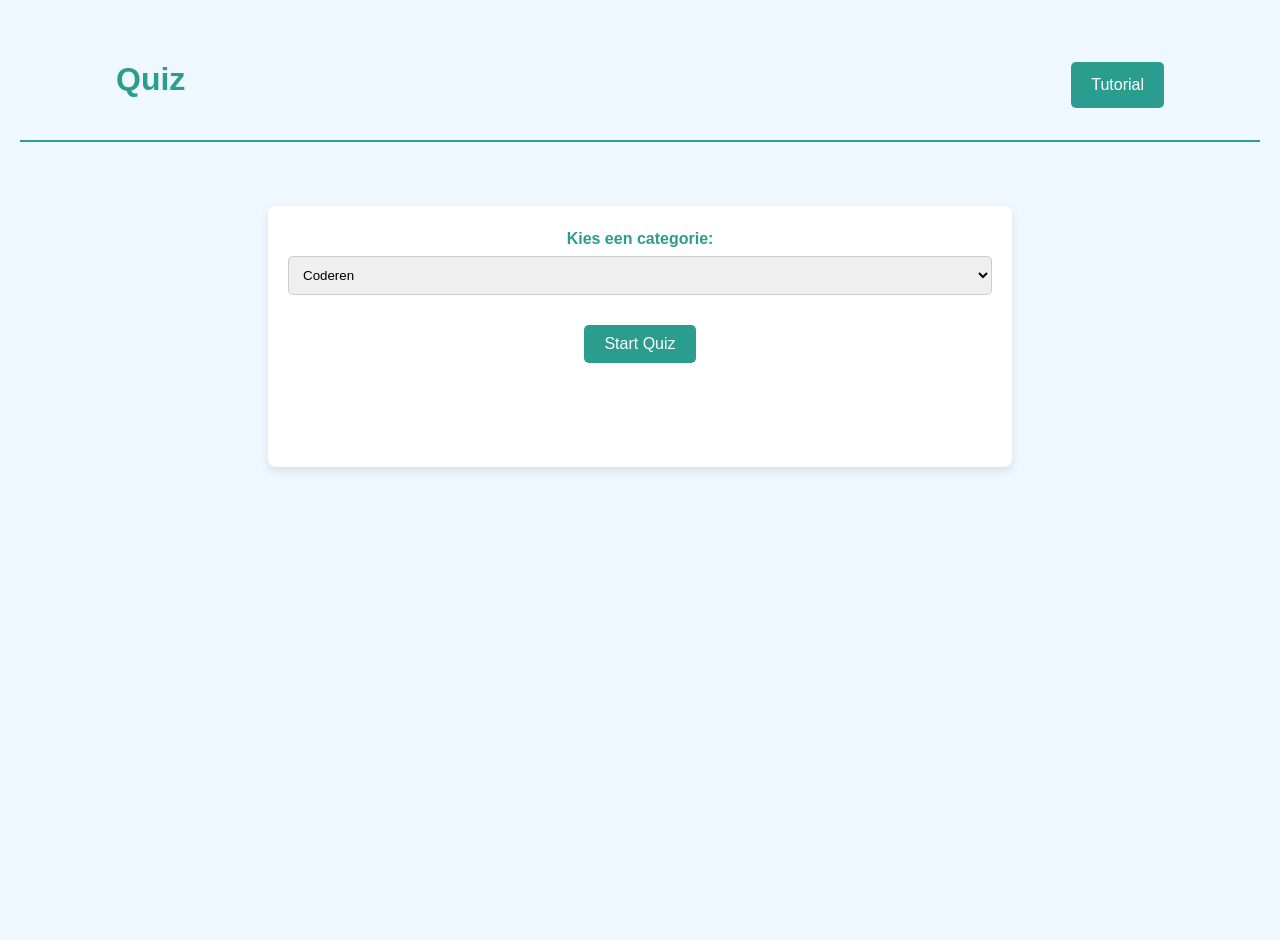
<file: index.html>
<!DOCTYPE html>
<html lang="nl">

<head>
    <meta charset="UTF-8">
    <meta name="viewport" content="width=device-width, initial-scale=1.0">
    <title>Quiz</title>
    <link rel="stylesheet" href="src/css/main.css">
</head>

<body>
    <header class="quiz__header">
        <h1 class="quiz__title">Quiz</h1>
        <a href="tutorial.html" class="quiz__button quiz__button--tutorial">Tutorial</a>
    </header>
    <main class="quiz">
        <div class="quiz__category">
            <label for="categorySelect" class="quiz__label">Kies een categorie:</label>
            <select id="categorySelect" class="quiz__select">
                <option value="coderen">Coderen</option>
                <option value="natuur">Natuur</option>
                <option value="geschiedenis">Geschiedenis</option>
                <option value="sport">Sport</option>
            </select>
        </div>

        <button class="quiz__button quiz__button--start" onclick="startQuiz()">Start Quiz</button>

        <div id="question" class="quiz__question"></div>
        <div id="choices" class="quiz__choices"></div>
        <div id="result" class="quiz__result"></div>

        <button id="nextBtn" class="quiz__button quiz__button--next" style="display:none;"
            onclick="nextQuestion()">Volgende vraag</button>
    </main>

    <script src="src/script.js"></script>
</body>

</html>
</file>
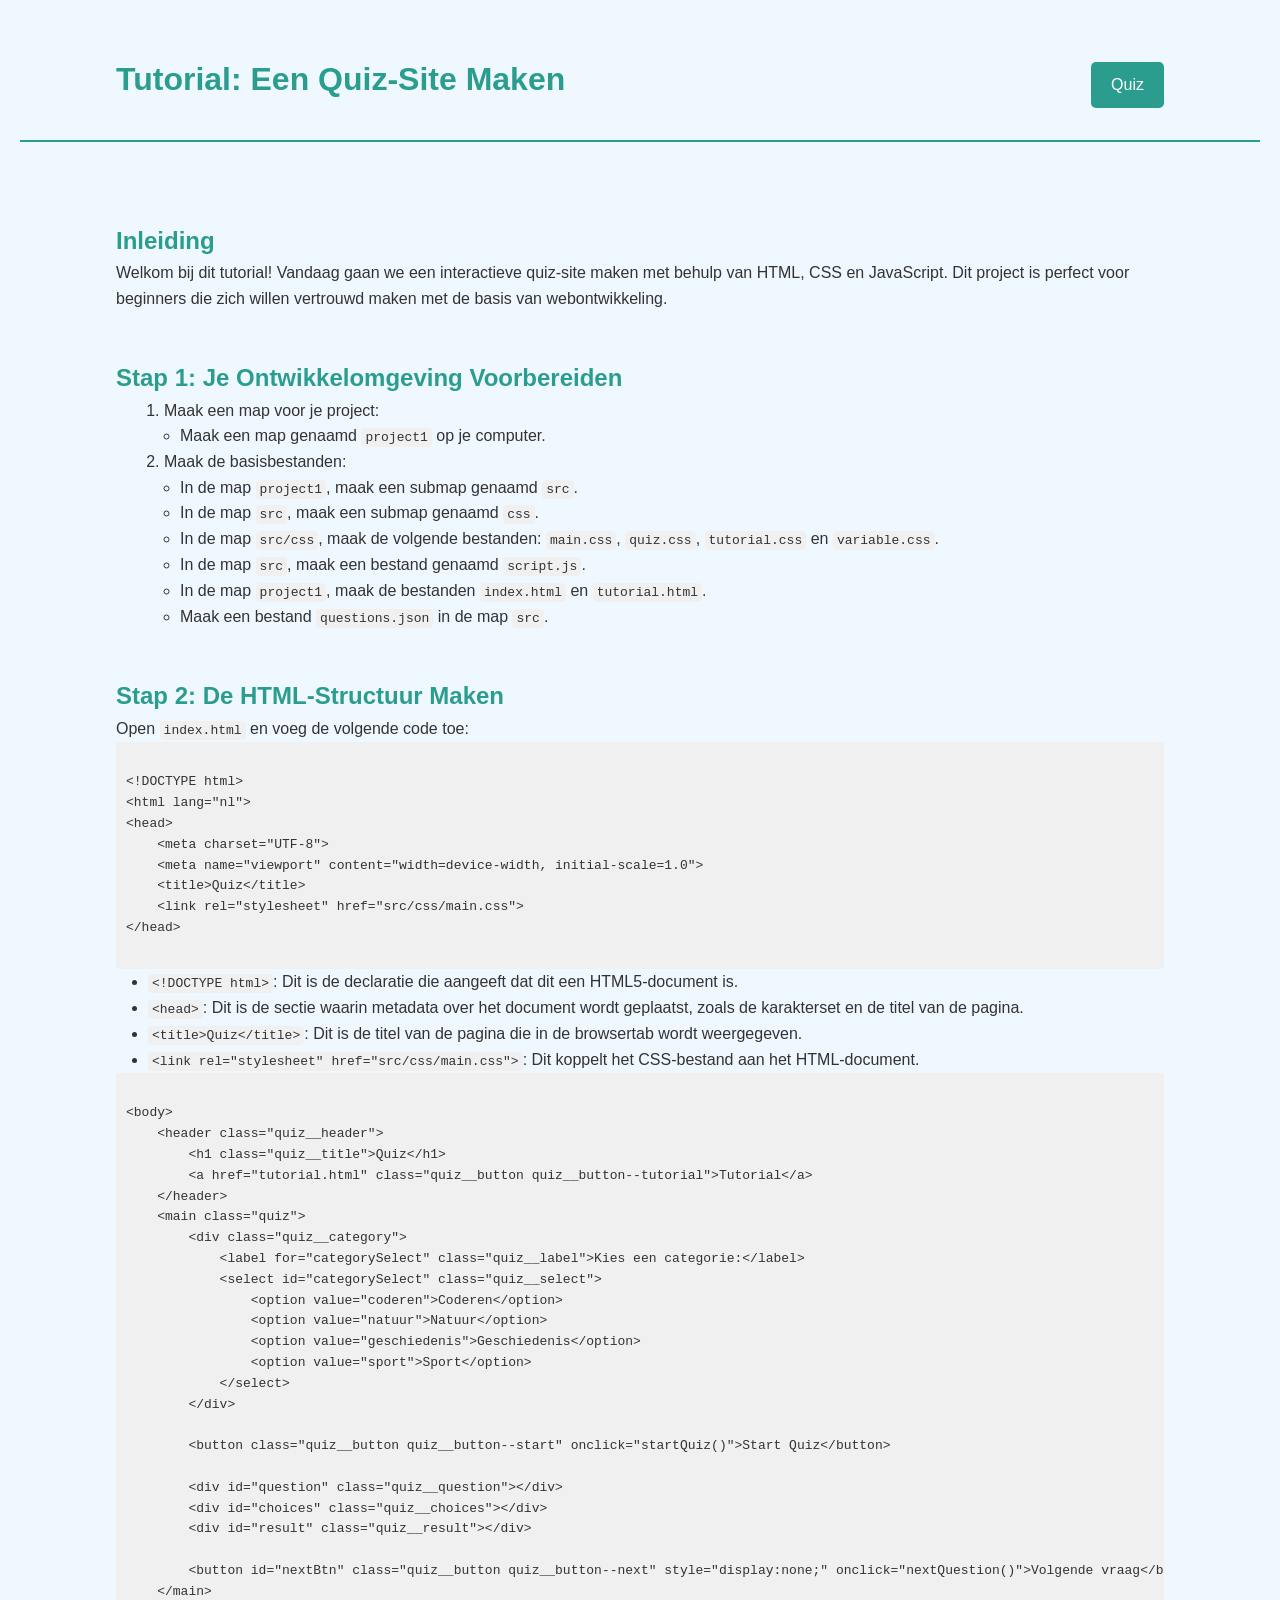
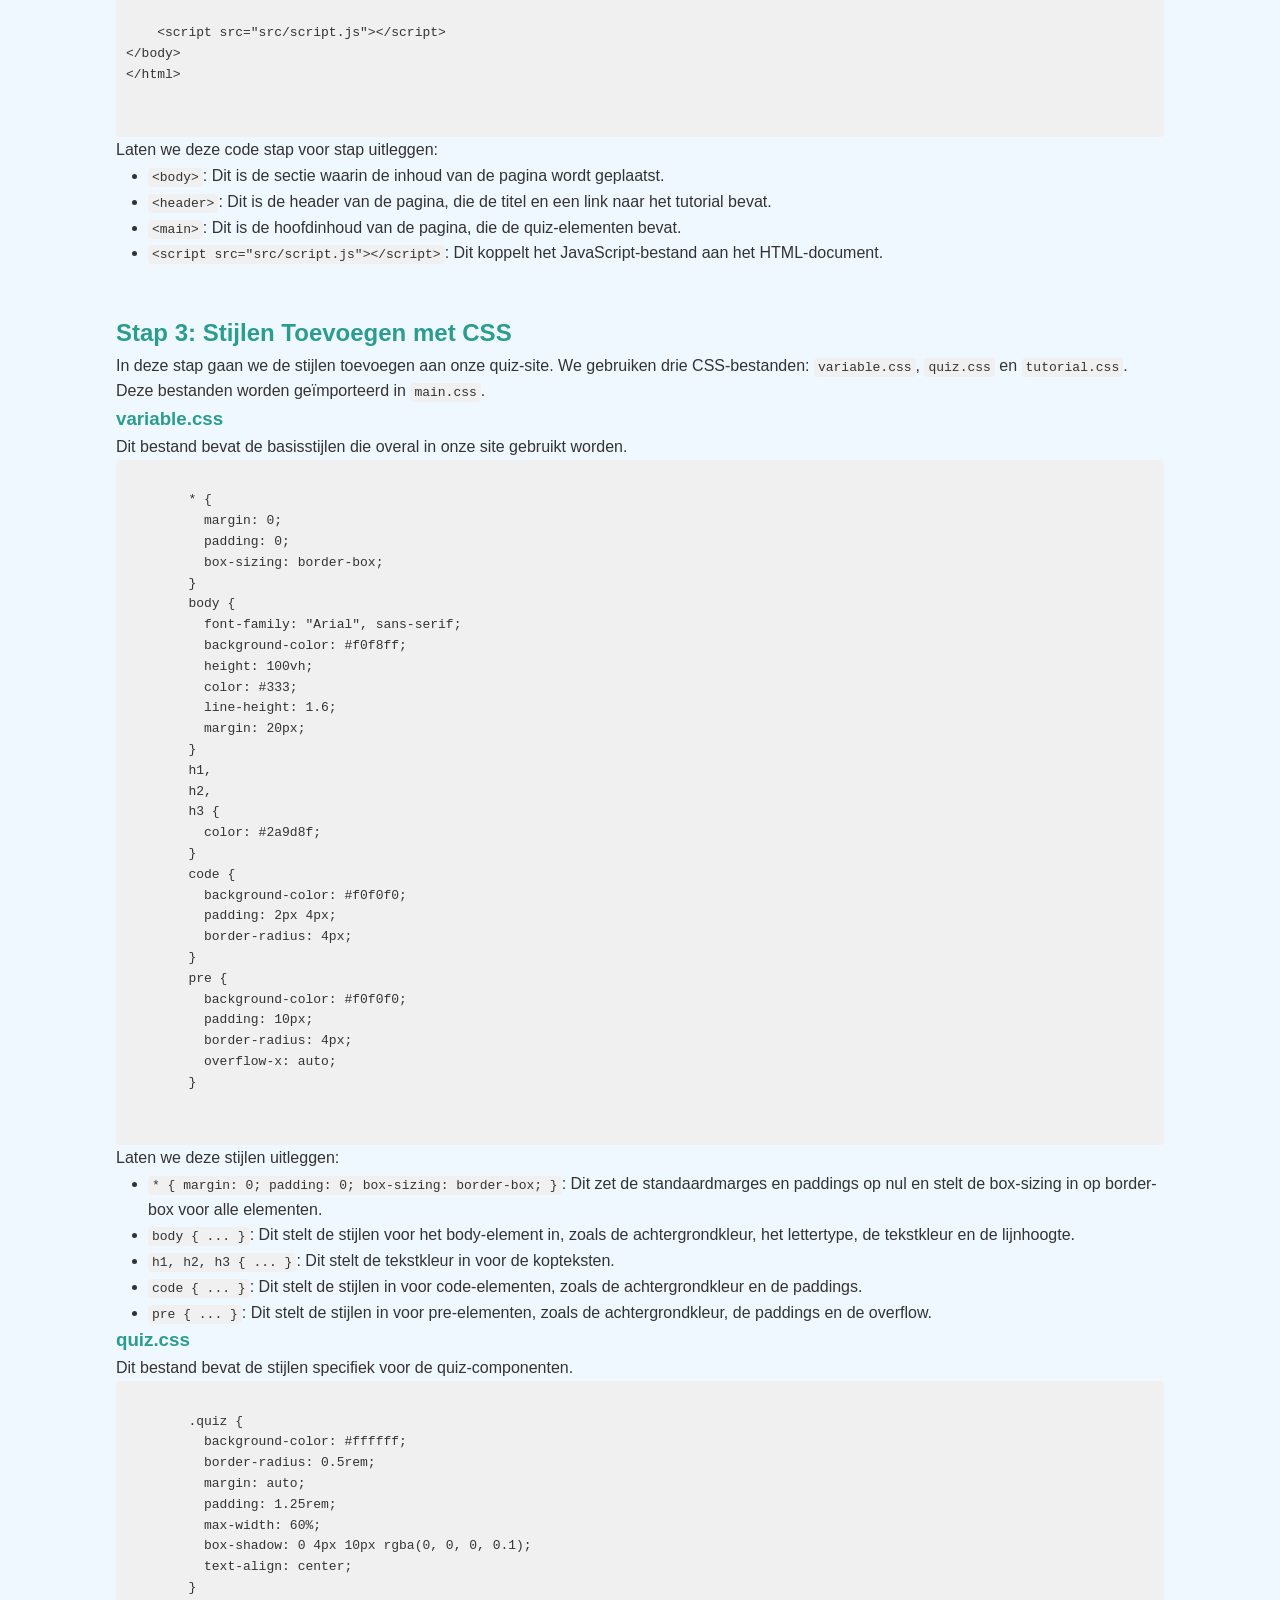
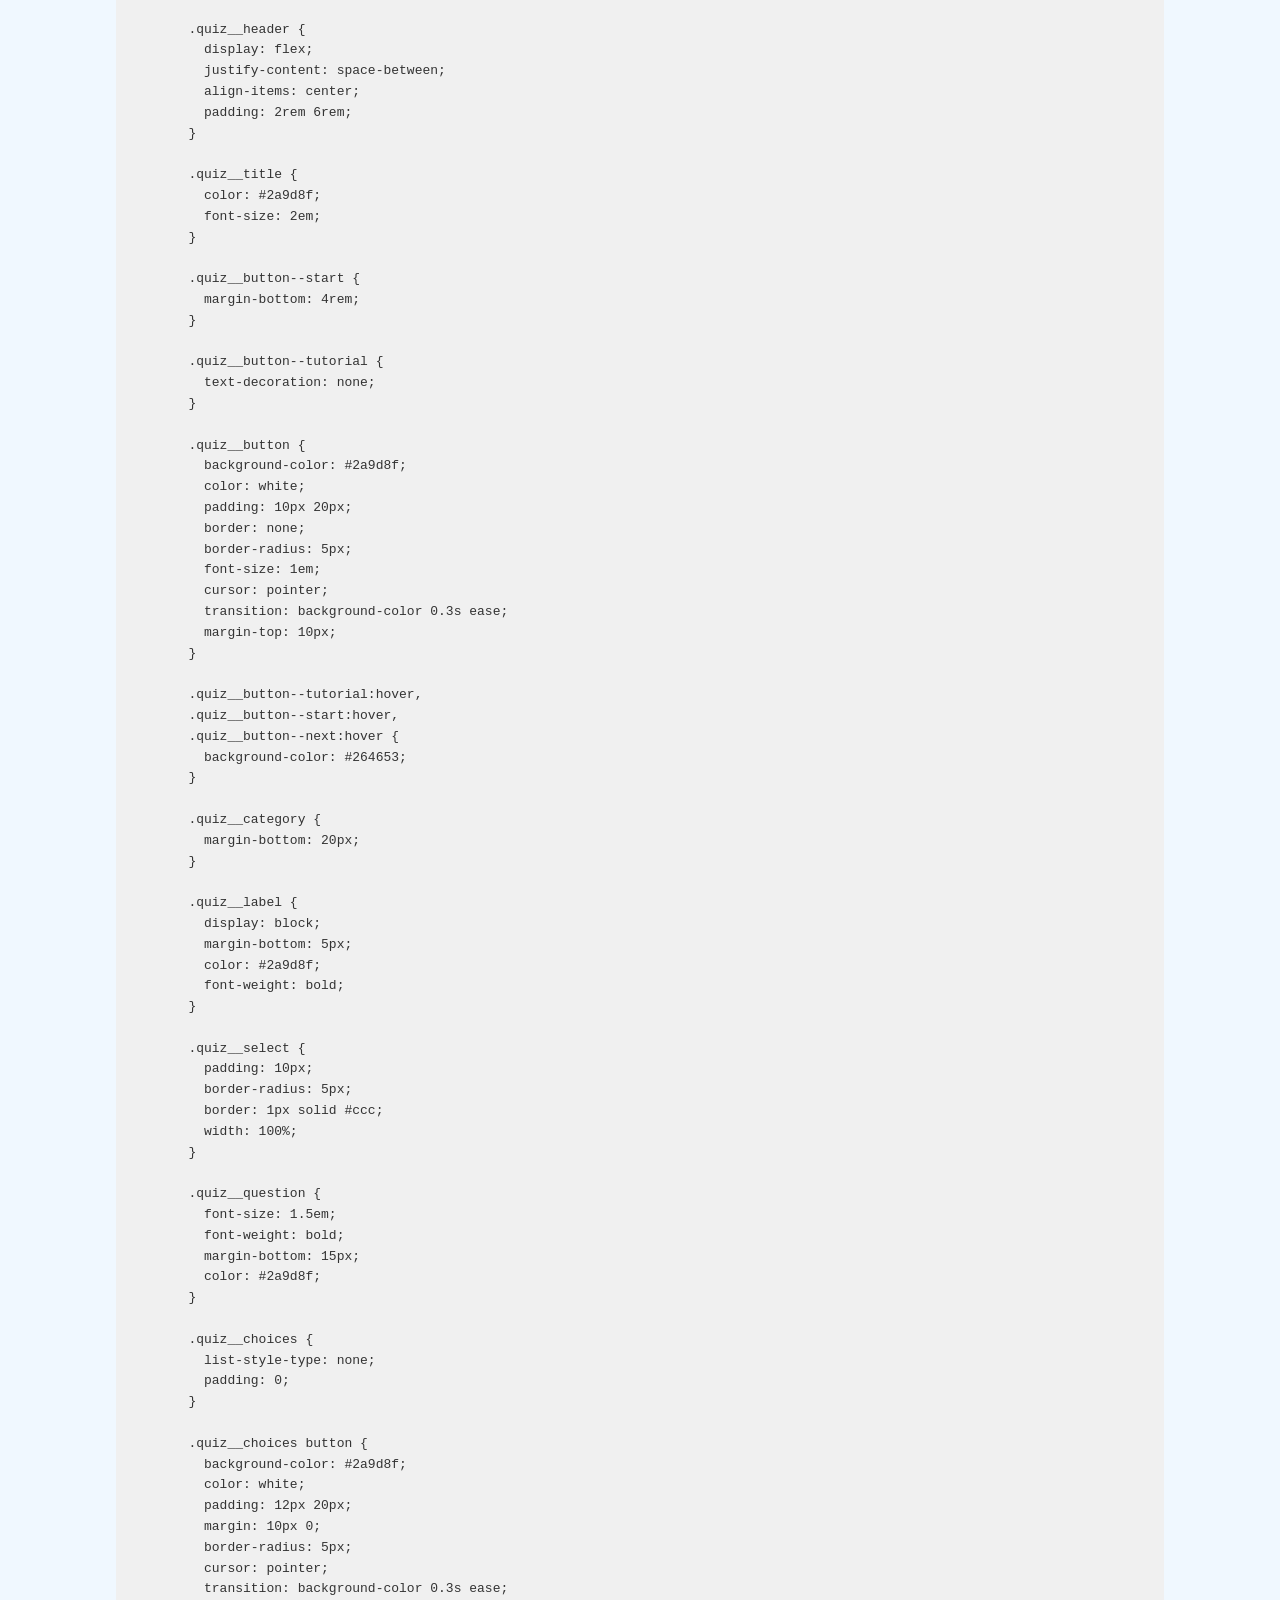
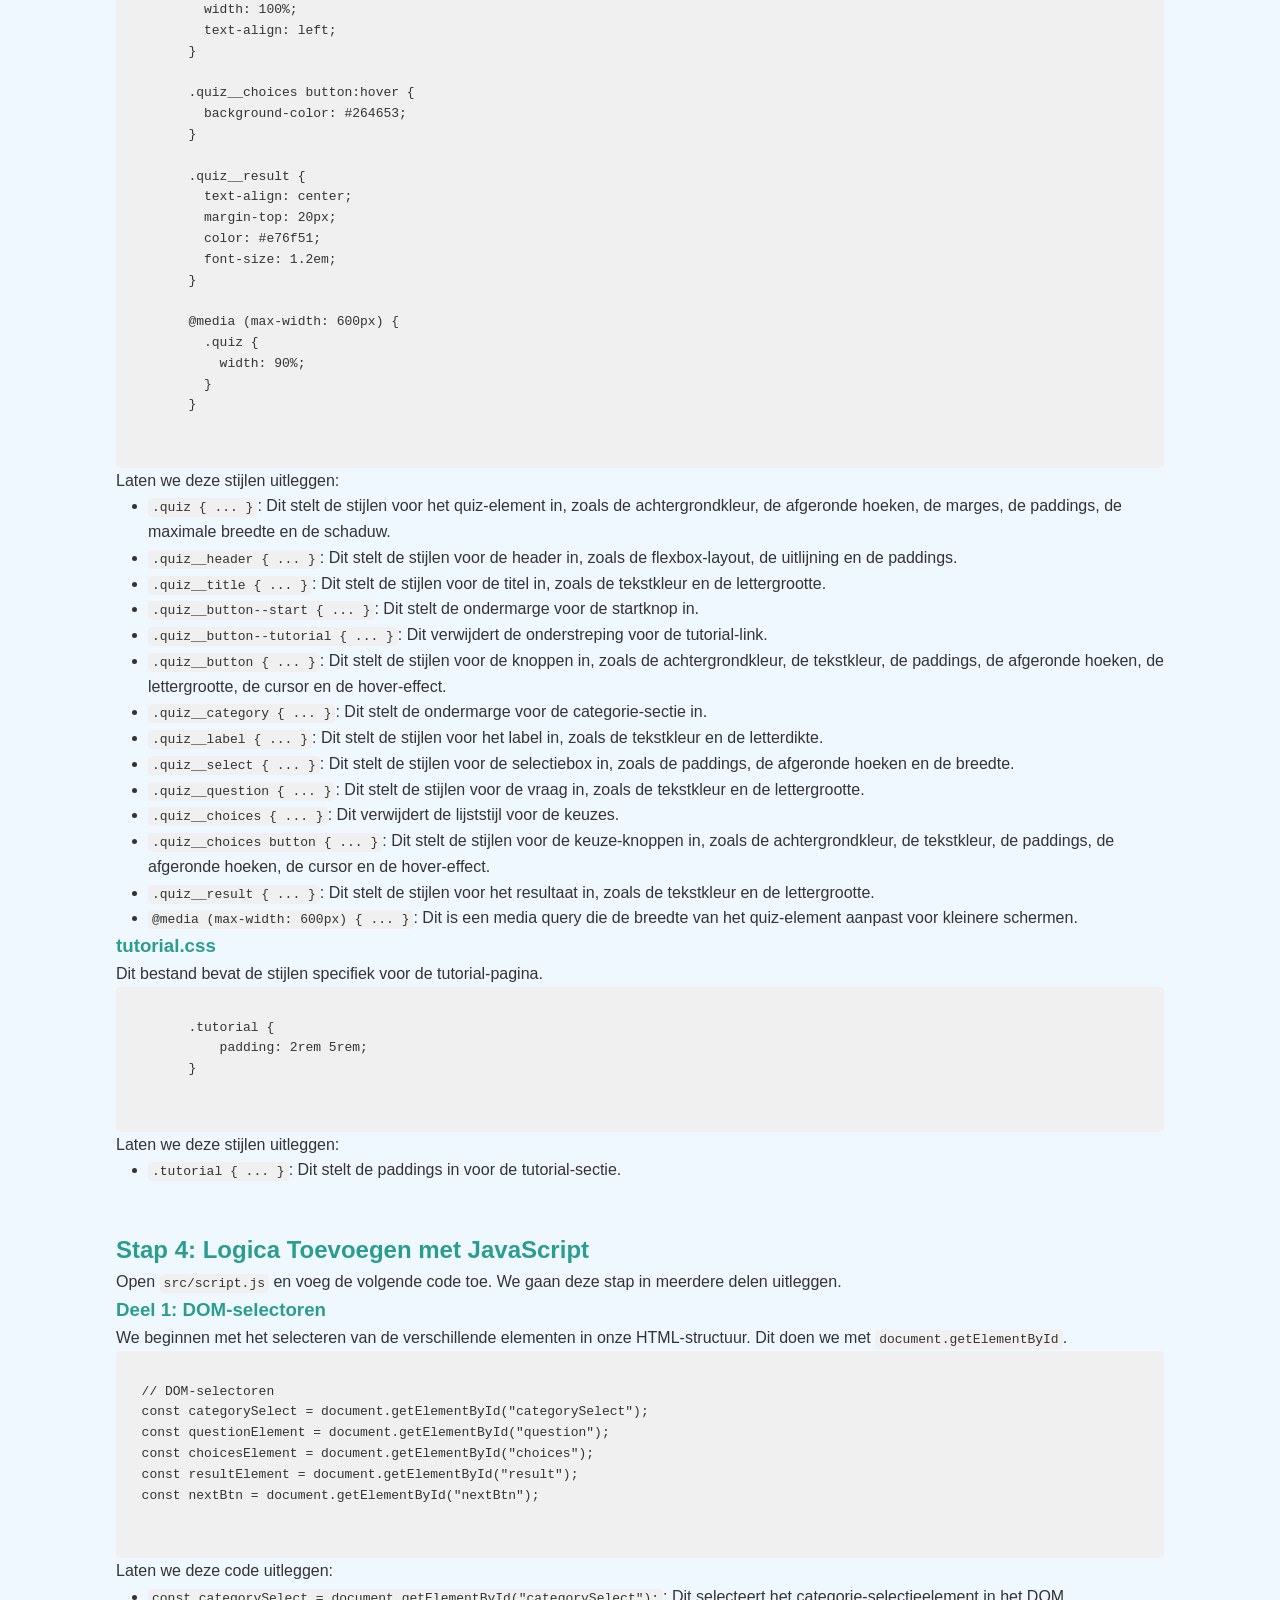
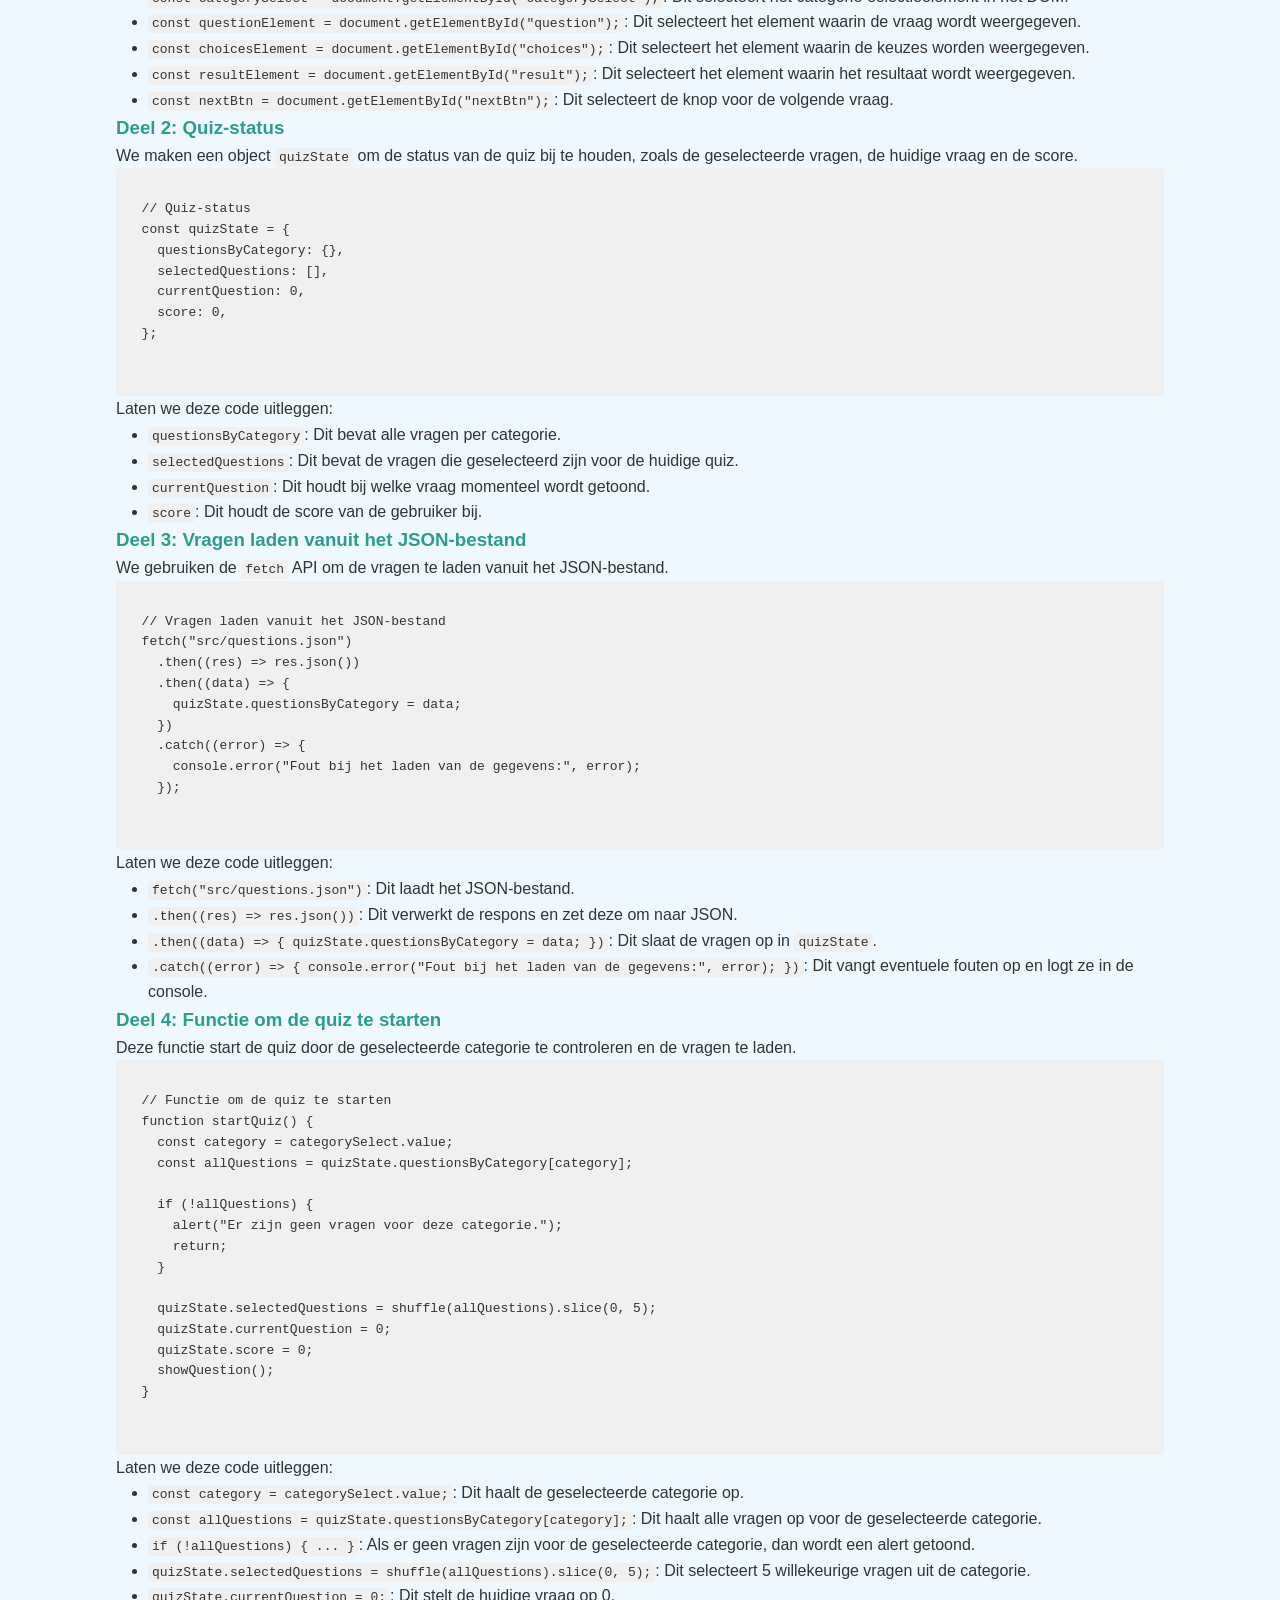
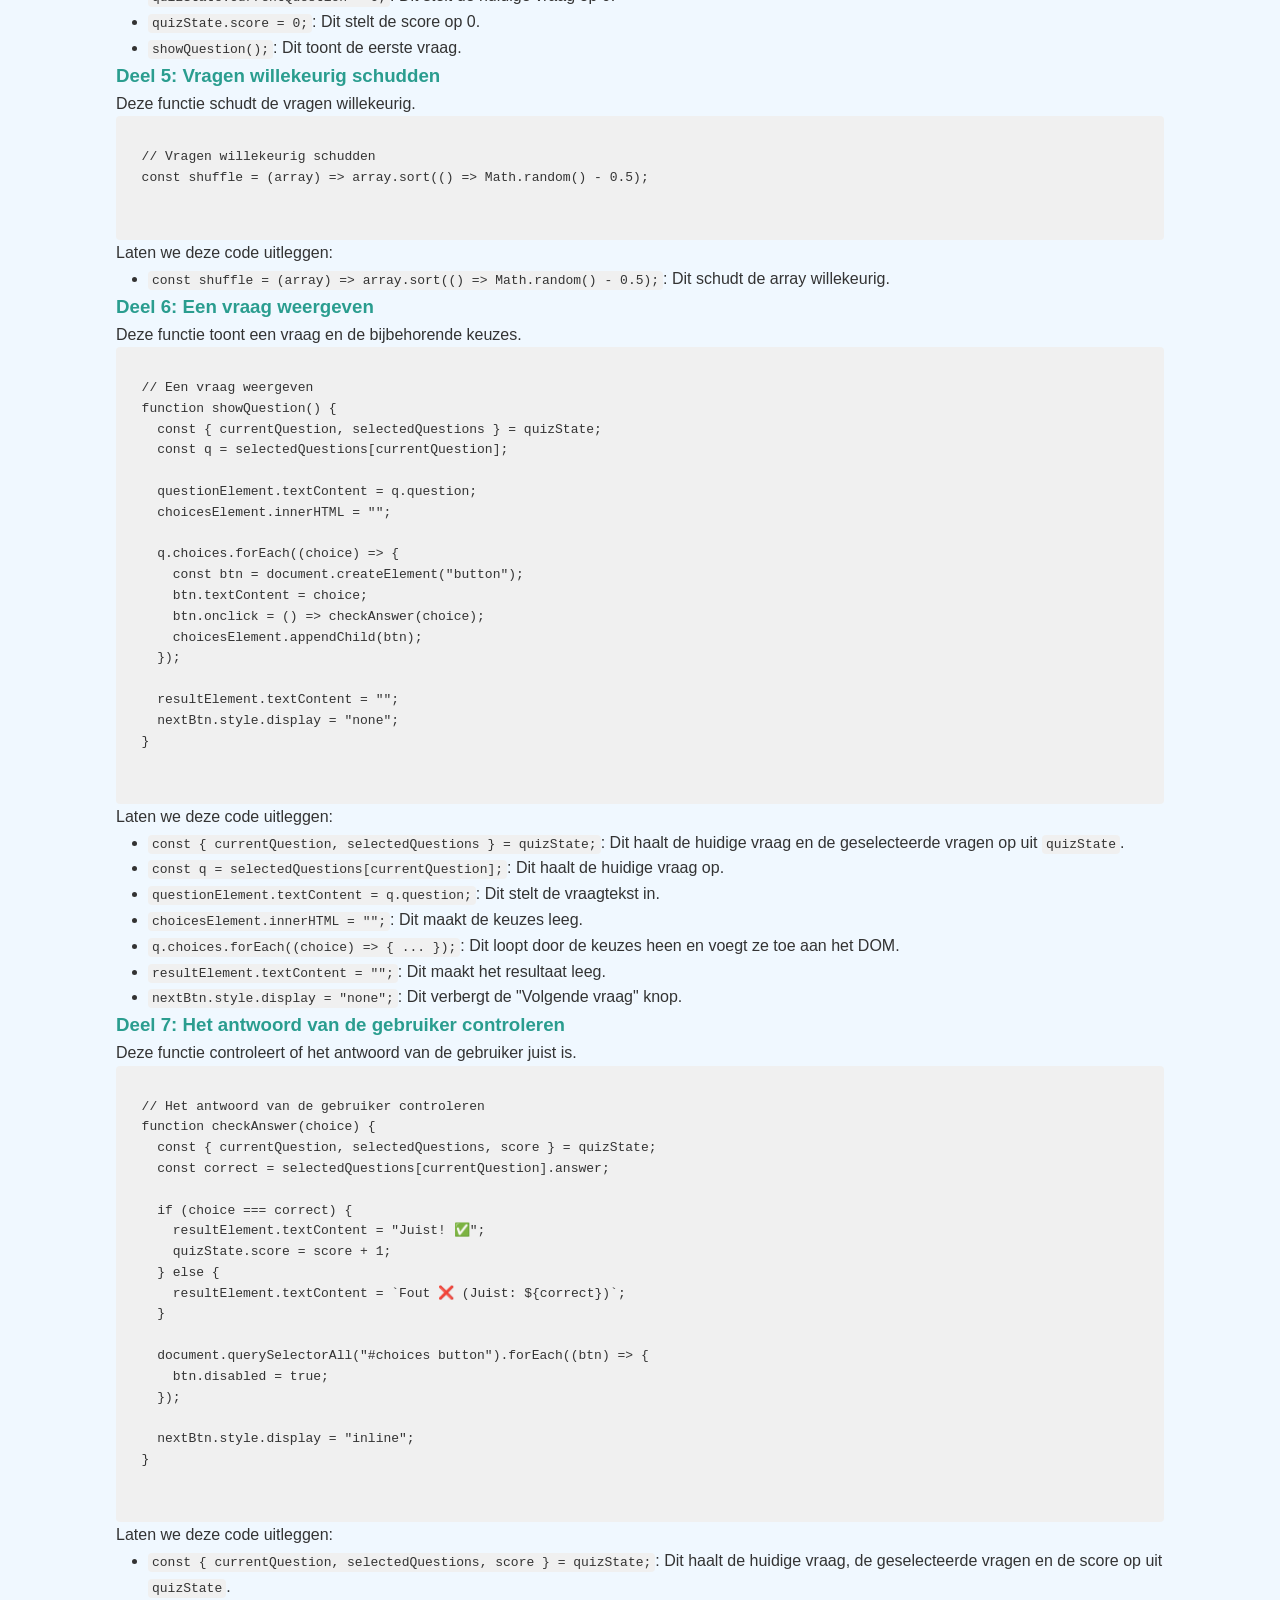
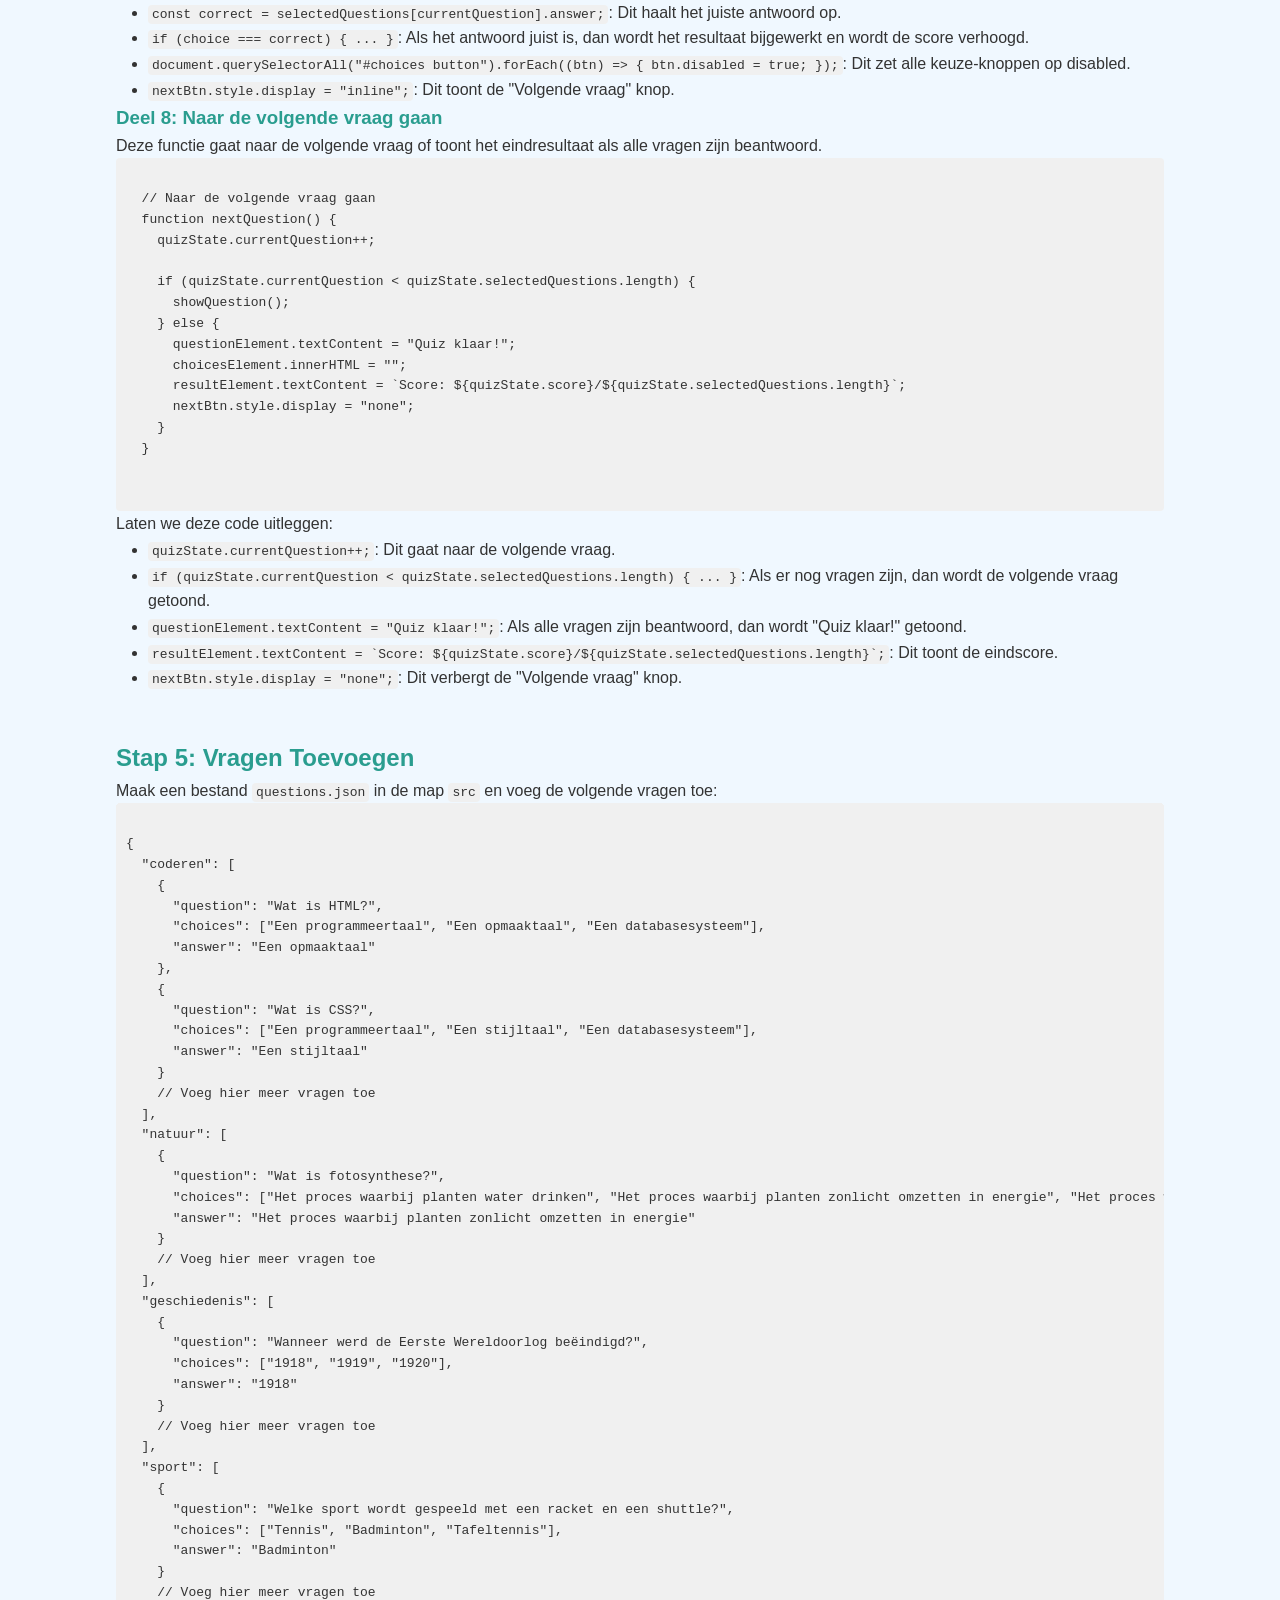
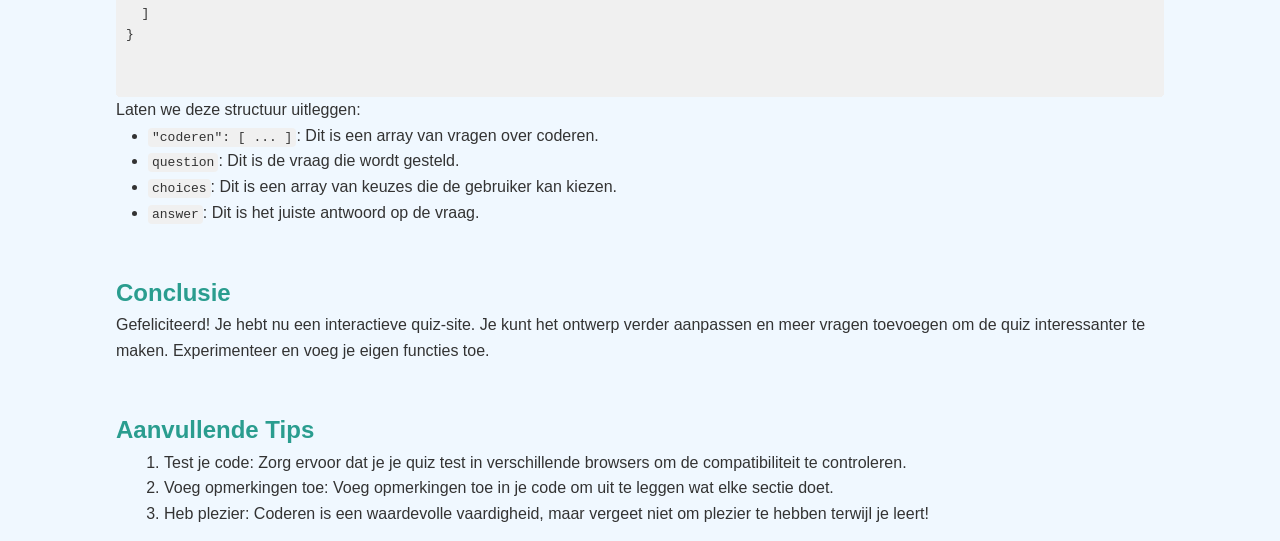
<file: tutorial.html>
<!DOCTYPE html>
<html lang="nl">

<head>
  <meta charset="UTF-8">
  <meta name="viewport" content="width=device-width, initial-scale=1.0">
  <title>Quiz | Tutorial</title>
  <link rel="stylesheet" href="src/css/main.css">
  <link rel="stylesheet" href="src/css/tutorial.css">
</head>

<body>
  <header class="quiz__header">
    <h1 class="quiz__title">Tutorial: Een Quiz-Site Maken</h1>
    <a href="index.html" class="quiz__button quiz__button--tutorial">Quiz</a>
  </header>
  <main class="tutorial">
    <section class="tutorial__intro">
      <h2>Inleiding</h2>
      <p>Welkom bij dit tutorial! Vandaag gaan we een interactieve quiz-site maken met behulp van HTML, CSS en
        JavaScript. Dit project is perfect voor beginners die zich willen vertrouwd maken met de basis van
        webontwikkeling.</p>
    </section>

    <section class="tutorial__first">
      <h2>Stap 1: Je Ontwikkelomgeving Voorbereiden</h2>
      <ol>
        <li>Maak een map voor je project:
          <ul>
            <li>Maak een map genaamd <code>project1</code> op je computer.</li>
          </ul>
        </li>
        <li>Maak de basisbestanden:
          <ul>
            <li>In de map <code>project1</code>, maak een submap genaamd <code>src</code>.</li>
            <li>In de map <code>src</code>, maak een submap genaamd <code>css</code>.</li>
            <li>In de map <code>src/css</code>, maak de volgende bestanden: <code>main.css</code>,
              <code>quiz.css</code>, <code>tutorial.css</code> en <code>variable.css</code>.
            </li>
            <li>In de map <code>src</code>, maak een bestand genaamd <code>script.js</code>.</li>
            <li>In de map <code>project1</code>, maak de bestanden <code>index.html</code> en
              <code>tutorial.html</code>.
            </li>
            <li>Maak een bestand <code>questions.json</code> in de map <code>src</code>.</li>
          </ul>
        </li>
      </ol>
    </section>

    <section class="tutorial__second">
      <h2>Stap 2: De HTML-Structuur Maken</h2>
      <p>Open <code>index.html</code> en voeg de volgende code toe:</p>
      <pre>
<code>
&lt;!DOCTYPE html&gt;
&lt;html lang="nl"&gt;
&lt;head&gt;
    &lt;meta charset="UTF-8"&gt;
    &lt;meta name="viewport" content="width=device-width, initial-scale=1.0"&gt;
    &lt;title&gt;Quiz&lt;/title&gt;
    &lt;link rel="stylesheet" href="src/css/main.css"&gt;
&lt;/head&gt;
</code>
</pre>

      <ul>
        <li><code>&lt;!DOCTYPE html&gt;</code>: Dit is de declaratie die aangeeft dat dit een HTML5-document is.
        </li>
        <li><code>&lt;head&gt;</code>: Dit is de sectie waarin metadata over het document wordt geplaatst, zoals
          de karakterset en de titel van de pagina.</li>
        <li><code>&lt;title&gt;Quiz&lt;/title&gt;</code>: Dit is de titel van de pagina die in de browsertab
          wordt weergegeven.</li>
        <li><code>&lt;link rel="stylesheet" href="src/css/main.css"&gt;</code>: Dit koppelt het CSS-bestand aan
          het HTML-document.</li>
      </ul>
      <pre>
            <code>
&lt;body&gt;
    &lt;header class="quiz__header"&gt;
        &lt;h1 class="quiz__title"&gt;Quiz&lt;/h1&gt;
        &lt;a href="tutorial.html" class="quiz__button quiz__button--tutorial"&gt;Tutorial&lt;/a&gt;
    &lt;/header&gt;
    &lt;main class="quiz"&gt;
        &lt;div class="quiz__category"&gt;
            &lt;label for="categorySelect" class="quiz__label"&gt;Kies een categorie:&lt;/label&gt;
            &lt;select id="categorySelect" class="quiz__select"&gt;
                &lt;option value="coderen"&gt;Coderen&lt;/option&gt;
                &lt;option value="natuur"&gt;Natuur&lt;/option&gt;
                &lt;option value="geschiedenis"&gt;Geschiedenis&lt;/option&gt;
                &lt;option value="sport"&gt;Sport&lt;/option&gt;
            &lt;/select&gt;
        &lt;/div&gt;

        &lt;button class="quiz__button quiz__button--start" onclick="startQuiz()"&gt;Start Quiz&lt;/button&gt;

        &lt;div id="question" class="quiz__question"&gt;&lt;/div&gt;
        &lt;div id="choices" class="quiz__choices"&gt;&lt;/div&gt;
        &lt;div id="result" class="quiz__result"&gt;&lt;/div&gt;

        &lt;button id="nextBtn" class="quiz__button quiz__button--next" style="display:none;" onclick="nextQuestion()"&gt;Volgende vraag&lt;/button&gt;
    &lt;/main&gt;

    &lt;script src="src/script.js"&gt;&lt;/script&gt;
&lt;/body&gt;
&lt;/html&gt;
</code>
            </pre>
      <p>Laten we deze code stap voor stap uitleggen:</p>
      <ul>
        <li><code>&lt;body&gt;</code>: Dit is de sectie waarin de inhoud van de pagina wordt geplaatst.</li>
        <li><code>&lt;header&gt;</code>: Dit is de header van de pagina, die de titel en een link naar het
          tutorial bevat.</li>
        <li><code>&lt;main&gt;</code>: Dit is de hoofdinhoud van de pagina, die de quiz-elementen bevat.</li>
        <li><code>&lt;script src="src/script.js"&gt;&lt;/script&gt;</code>: Dit koppelt het JavaScript-bestand
          aan het HTML-document.</li>
      </ul>
    </section>

    <section class="tutorial__third">
      <h2>Stap 3: Stijlen Toevoegen met CSS</h2>
      <p>In deze stap gaan we de stijlen toevoegen aan onze quiz-site. We gebruiken drie CSS-bestanden:
        <code>variable.css</code>, <code>quiz.css</code> en <code>tutorial.css</code>. Deze bestanden worden
        geïmporteerd in <code>main.css</code>.
      </p>

      <h3>variable.css</h3>
      <p>Dit bestand bevat de basisstijlen die overal in onze site gebruikt worden.</p>
      <pre>
        <code>
        * {
          margin: 0;
          padding: 0;
          box-sizing: border-box;
        }
        body {
          font-family: "Arial", sans-serif;
          background-color: #f0f8ff;
          height: 100vh;
          color: #333;
          line-height: 1.6;
          margin: 20px;
        }
        h1,
        h2,
        h3 {
          color: #2a9d8f;
        }
        code {
          background-color: #f0f0f0;
          padding: 2px 4px;
          border-radius: 4px;
        }
        pre {
          background-color: #f0f0f0;
          padding: 10px;
          border-radius: 4px;
          overflow-x: auto;
        }
        </code>
            </pre>
      <p>Laten we deze stijlen uitleggen:</p>
      <ul>
        <li><code>* { margin: 0; padding: 0; box-sizing: border-box; }</code>: Dit zet de standaardmarges en
          paddings op nul en stelt de box-sizing in op border-box voor alle elementen.</li>
        <li><code>body { ... }</code>: Dit stelt de stijlen voor het body-element in, zoals de achtergrondkleur,
          het lettertype, de tekstkleur en de lijnhoogte.</li>
        <li><code>h1, h2, h3 { ... }</code>: Dit stelt de tekstkleur in voor de kopteksten.</li>
        <li><code>code { ... }</code>: Dit stelt de stijlen in voor code-elementen, zoals de achtergrondkleur en
          de paddings.</li>
        <li><code>pre { ... }</code>: Dit stelt de stijlen in voor pre-elementen, zoals de achtergrondkleur, de
          paddings en de overflow.</li>
      </ul>

      <h3>quiz.css</h3>
      <p>Dit bestand bevat de stijlen specifiek voor de quiz-componenten.</p>
      <pre>
        <code>
        .quiz {
          background-color: #ffffff;
          border-radius: 0.5rem;
          margin: auto;
          padding: 1.25rem;
          max-width: 60%;
          box-shadow: 0 4px 10px rgba(0, 0, 0, 0.1);
          text-align: center;
        }
        
        .quiz__header {
          display: flex;
          justify-content: space-between;
          align-items: center;
          padding: 2rem 6rem;
        }
        
        .quiz__title {
          color: #2a9d8f;
          font-size: 2em;
        }
        
        .quiz__button--start {
          margin-bottom: 4rem;
        }
        
        .quiz__button--tutorial {
          text-decoration: none;
        }
        
        .quiz__button {
          background-color: #2a9d8f;
          color: white;
          padding: 10px 20px;
          border: none;
          border-radius: 5px;
          font-size: 1em;
          cursor: pointer;
          transition: background-color 0.3s ease;
          margin-top: 10px;
        }
        
        .quiz__button--tutorial:hover,
        .quiz__button--start:hover,
        .quiz__button--next:hover {
          background-color: #264653;
        }
        
        .quiz__category {
          margin-bottom: 20px;
        }
        
        .quiz__label {
          display: block;
          margin-bottom: 5px;
          color: #2a9d8f;
          font-weight: bold;
        }
        
        .quiz__select {
          padding: 10px;
          border-radius: 5px;
          border: 1px solid #ccc;
          width: 100%;
        }
        
        .quiz__question {
          font-size: 1.5em;
          font-weight: bold;
          margin-bottom: 15px;
          color: #2a9d8f;
        }
        
        .quiz__choices {
          list-style-type: none;
          padding: 0;
        }
        
        .quiz__choices button {
          background-color: #2a9d8f;
          color: white;
          padding: 12px 20px;
          margin: 10px 0;
          border-radius: 5px;
          cursor: pointer;
          transition: background-color 0.3s ease;
          width: 100%;
          text-align: left;
        }
        
        .quiz__choices button:hover {
          background-color: #264653;
        }
        
        .quiz__result {
          text-align: center;
          margin-top: 20px;
          color: #e76f51;
          font-size: 1.2em;
        }
        
        @media (max-width: 600px) {
          .quiz {
            width: 90%;
          }
        }
        </code>
            </pre>
      <p>Laten we deze stijlen uitleggen:</p>
      <ul>
        <li><code>.quiz { ... }</code>: Dit stelt de stijlen voor het quiz-element in, zoals de
          achtergrondkleur, de afgeronde hoeken, de marges, de paddings, de maximale breedte en de schaduw.
        </li>
        <li><code>.quiz__header { ... }</code>: Dit stelt de stijlen voor de header in, zoals de flexbox-layout,
          de uitlijning en de paddings.</li>
        <li><code>.quiz__title { ... }</code>: Dit stelt de stijlen voor de titel in, zoals de tekstkleur en de
          lettergrootte.</li>
        <li><code>.quiz__button--start { ... }</code>: Dit stelt de ondermarge voor de startknop in.</li>
        <li><code>.quiz__button--tutorial { ... }</code>: Dit verwijdert de onderstreping voor de tutorial-link.
        </li>
        <li><code>.quiz__button { ... }</code>: Dit stelt de stijlen voor de knoppen in, zoals de
          achtergrondkleur, de tekstkleur, de paddings, de afgeronde hoeken, de lettergrootte, de cursor en de
          hover-effect.</li>
        <li><code>.quiz__category { ... }</code>: Dit stelt de ondermarge voor de categorie-sectie in.</li>
        <li><code>.quiz__label { ... }</code>: Dit stelt de stijlen voor het label in, zoals de tekstkleur en de
          letterdikte.</li>
        <li><code>.quiz__select { ... }</code>: Dit stelt de stijlen voor de selectiebox in, zoals de paddings,
          de afgeronde hoeken en de breedte.</li>
        <li><code>.quiz__question { ... }</code>: Dit stelt de stijlen voor de vraag in, zoals de tekstkleur en
          de lettergrootte.</li>
        <li><code>.quiz__choices { ... }</code>: Dit verwijdert de lijststijl voor de keuzes.</li>
        <li><code>.quiz__choices button { ... }</code>: Dit stelt de stijlen voor de keuze-knoppen in, zoals de
          achtergrondkleur, de tekstkleur, de paddings, de afgeronde hoeken, de cursor en de hover-effect.
        </li>
        <li><code>.quiz__result { ... }</code>: Dit stelt de stijlen voor het resultaat in, zoals de tekstkleur
          en de lettergrootte.</li>
        <li><code>@media (max-width: 600px) { ... }</code>: Dit is een media query die de breedte van het
          quiz-element aanpast voor kleinere schermen.</li>
      </ul>

      <h3>tutorial.css</h3>
      <p>Dit bestand bevat de stijlen specifiek voor de tutorial-pagina.</p>
      <pre>
        <code>
        .tutorial {
            padding: 2rem 5rem;
        }
        </code>
            </pre>
      <p>Laten we deze stijlen uitleggen:</p>
      <ul>
        <li><code>.tutorial { ... }</code>: Dit stelt de paddings in voor de tutorial-sectie.</li>
      </ul>
    </section>

    <section class="tutorial__fourth">
      <h2>Stap 4: Logica Toevoegen met JavaScript</h2>
      <p>Open <code>src/script.js</code> en voeg de volgende code toe. We gaan deze stap in meerdere delen uitleggen.
      </p>

      <h3>Deel 1: DOM-selectoren</h3>
      <p>We beginnen met het selecteren van de verschillende elementen in onze HTML-structuur. Dit doen we met
        <code>document.getElementById</code>.</p>
      <pre>
  <code>
  // DOM-selectoren
  const categorySelect = document.getElementById("categorySelect");
  const questionElement = document.getElementById("question");
  const choicesElement = document.getElementById("choices");
  const resultElement = document.getElementById("result");
  const nextBtn = document.getElementById("nextBtn");
  </code>
      </pre>
      <p>Laten we deze code uitleggen:</p>
      <ul>
        <li><code>const categorySelect = document.getElementById("categorySelect");</code>: Dit selecteert het
          categorie-selectieelement in het DOM.</li>
        <li><code>const questionElement = document.getElementById("question");</code>: Dit selecteert het element waarin
          de vraag wordt weergegeven.</li>
        <li><code>const choicesElement = document.getElementById("choices");</code>: Dit selecteert het element waarin
          de keuzes worden weergegeven.</li>
        <li><code>const resultElement = document.getElementById("result");</code>: Dit selecteert het element waarin het
          resultaat wordt weergegeven.</li>
        <li><code>const nextBtn = document.getElementById("nextBtn");</code>: Dit selecteert de knop voor de volgende
          vraag.</li>
      </ul>

      <h3>Deel 2: Quiz-status</h3>
      <p>We maken een object <code>quizState</code> om de status van de quiz bij te houden, zoals de geselecteerde
        vragen, de huidige vraag en de score.</p>
      <pre>
  <code>
  // Quiz-status
  const quizState = {
    questionsByCategory: {},
    selectedQuestions: [],
    currentQuestion: 0,
    score: 0,
  };
  </code>
      </pre>
      <p>Laten we deze code uitleggen:</p>
      <ul>
        <li><code>questionsByCategory</code>: Dit bevat alle vragen per categorie.</li>
        <li><code>selectedQuestions</code>: Dit bevat de vragen die geselecteerd zijn voor de huidige quiz.</li>
        <li><code>currentQuestion</code>: Dit houdt bij welke vraag momenteel wordt getoond.</li>
        <li><code>score</code>: Dit houdt de score van de gebruiker bij.</li>
      </ul>

      <h3>Deel 3: Vragen laden vanuit het JSON-bestand</h3>
      <p>We gebruiken de <code>fetch</code> API om de vragen te laden vanuit het JSON-bestand.</p>
      <pre>
  <code>
  // Vragen laden vanuit het JSON-bestand
  fetch("src/questions.json")
    .then((res) => res.json())
    .then((data) => {
      quizState.questionsByCategory = data;
    })
    .catch((error) => {
      console.error("Fout bij het laden van de gegevens:", error);
    });
  </code>
      </pre>
      <p>Laten we deze code uitleggen:</p>
      <ul>
        <li><code>fetch("src/questions.json")</code>: Dit laadt het JSON-bestand.</li>
        <li><code>.then((res) => res.json())</code>: Dit verwerkt de respons en zet deze om naar JSON.</li>
        <li><code>.then((data) => { quizState.questionsByCategory = data; })</code>: Dit slaat de vragen op in
          <code>quizState</code>.</li>
        <li><code>.catch((error) => { console.error("Fout bij het laden van de gegevens:", error); })</code>: Dit vangt
          eventuele fouten op en logt ze in de console.</li>
      </ul>

      <h3>Deel 4: Functie om de quiz te starten</h3>
      <p>Deze functie start de quiz door de geselecteerde categorie te controleren en de vragen te laden.</p>
      <pre>
  <code>
  // Functie om de quiz te starten
  function startQuiz() {
    const category = categorySelect.value;
    const allQuestions = quizState.questionsByCategory[category];
  
    if (!allQuestions) {
      alert("Er zijn geen vragen voor deze categorie.");
      return;
    }
  
    quizState.selectedQuestions = shuffle(allQuestions).slice(0, 5);
    quizState.currentQuestion = 0;
    quizState.score = 0;
    showQuestion();
  }
  </code>
      </pre>
      <p>Laten we deze code uitleggen:</p>
      <ul>
        <li><code>const category = categorySelect.value;</code>: Dit haalt de geselecteerde categorie op.</li>
        <li><code>const allQuestions = quizState.questionsByCategory[category];</code>: Dit haalt alle vragen op voor de
          geselecteerde categorie.</li>
        <li><code>if (!allQuestions) { ... }</code>: Als er geen vragen zijn voor de geselecteerde categorie, dan wordt
          een alert getoond.</li>
        <li><code>quizState.selectedQuestions = shuffle(allQuestions).slice(0, 5);</code>: Dit selecteert 5 willekeurige
          vragen uit de categorie.</li>
        <li><code>quizState.currentQuestion = 0;</code>: Dit stelt de huidige vraag op 0.</li>
        <li><code>quizState.score = 0;</code>: Dit stelt de score op 0.</li>
        <li><code>showQuestion();</code>: Dit toont de eerste vraag.</li>
      </ul>

      <h3>Deel 5: Vragen willekeurig schudden</h3>
      <p>Deze functie schudt de vragen willekeurig.</p>
      <pre>
  <code>
  // Vragen willekeurig schudden
  const shuffle = (array) => array.sort(() => Math.random() - 0.5);
  </code>
      </pre>
      <p>Laten we deze code uitleggen:</p>
      <ul>
        <li><code>const shuffle = (array) => array.sort(() => Math.random() - 0.5);</code>: Dit schudt de array
          willekeurig.</li>
      </ul>

      <h3>Deel 6: Een vraag weergeven</h3>
      <p>Deze functie toont een vraag en de bijbehorende keuzes.</p>
      <pre>
  <code>
  // Een vraag weergeven
  function showQuestion() {
    const { currentQuestion, selectedQuestions } = quizState;
    const q = selectedQuestions[currentQuestion];
  
    questionElement.textContent = q.question;
    choicesElement.innerHTML = "";
  
    q.choices.forEach((choice) => {
      const btn = document.createElement("button");
      btn.textContent = choice;
      btn.onclick = () => checkAnswer(choice);
      choicesElement.appendChild(btn);
    });
  
    resultElement.textContent = "";
    nextBtn.style.display = "none";
  }
  </code>
      </pre>
      <p>Laten we deze code uitleggen:</p>
      <ul>
        <li><code>const { currentQuestion, selectedQuestions } = quizState;</code>: Dit haalt de huidige vraag en de
          geselecteerde vragen op uit <code>quizState</code>.</li>
        <li><code>const q = selectedQuestions[currentQuestion];</code>: Dit haalt de huidige vraag op.</li>
        <li><code>questionElement.textContent = q.question;</code>: Dit stelt de vraagtekst in.</li>
        <li><code>choicesElement.innerHTML = "";</code>: Dit maakt de keuzes leeg.</li>
        <li><code>q.choices.forEach((choice) => { ... });</code>: Dit loopt door de keuzes heen en voegt ze toe aan het
          DOM.</li>
        <li><code>resultElement.textContent = "";</code>: Dit maakt het resultaat leeg.</li>
        <li><code>nextBtn.style.display = "none";</code>: Dit verbergt de "Volgende vraag" knop.</li>
      </ul>

      <h3>Deel 7: Het antwoord van de gebruiker controleren</h3>
      <p>Deze functie controleert of het antwoord van de gebruiker juist is.</p>
      <pre>
  <code>
  // Het antwoord van de gebruiker controleren
  function checkAnswer(choice) {
    const { currentQuestion, selectedQuestions, score } = quizState;
    const correct = selectedQuestions[currentQuestion].answer;
  
    if (choice === correct) {
      resultElement.textContent = "Juist! ✅";
      quizState.score = score + 1;
    } else {
      resultElement.textContent = `Fout ❌ (Juist: ${correct})`;
    }
  
    document.querySelectorAll("#choices button").forEach((btn) => {
      btn.disabled = true;
    });
  
    nextBtn.style.display = "inline";
  }
  </code>
      </pre>
      <p>Laten we deze code uitleggen:</p>
      <ul>
        <li><code>const { currentQuestion, selectedQuestions, score } = quizState;</code>: Dit haalt de huidige vraag,
          de geselecteerde vragen en de score op uit <code>quizState</code>.</li>
        <li><code>const correct = selectedQuestions[currentQuestion].answer;</code>: Dit haalt het juiste antwoord op.
        </li>
        <li><code>if (choice === correct) { ... }</code>: Als het antwoord juist is, dan wordt het resultaat bijgewerkt
          en wordt de score verhoogd.</li>
        <li><code>document.querySelectorAll("#choices button").forEach((btn) => { btn.disabled = true; });</code>: Dit
          zet alle keuze-knoppen op disabled.</li>
        <li><code>nextBtn.style.display = "inline";</code>: Dit toont de "Volgende vraag" knop.</li>
      </ul>

      <h3>Deel 8: Naar de volgende vraag gaan</h3>
      <p>Deze functie gaat naar de volgende vraag of toont het eindresultaat als alle vragen zijn beantwoord.</p>
      <pre>
  <code>
  // Naar de volgende vraag gaan
  function nextQuestion() {
    quizState.currentQuestion++;
  
    if (quizState.currentQuestion < quizState.selectedQuestions.length) {
      showQuestion();
    } else {
      questionElement.textContent = "Quiz klaar!";
      choicesElement.innerHTML = "";
      resultElement.textContent = `Score: ${quizState.score}/${quizState.selectedQuestions.length}`;
      nextBtn.style.display = "none";
    }
  }
  </code>
      </pre>
      <p>Laten we deze code uitleggen:</p>
      <ul>
        <li><code>quizState.currentQuestion++;</code>: Dit gaat naar de volgende vraag.</li>
        <li><code>if (quizState.currentQuestion < quizState.selectedQuestions.length) { ... }</code>: Als er nog vragen
          zijn, dan wordt de volgende vraag getoond.</li>
        <li><code>questionElement.textContent = "Quiz klaar!";</code>: Als alle vragen zijn beantwoord, dan wordt "Quiz
          klaar!" getoond.</li>
        <li><code>resultElement.textContent = `Score: ${quizState.score}/${quizState.selectedQuestions.length}`;</code>:
          Dit toont de eindscore.</li>
        <li><code>nextBtn.style.display = "none";</code>: Dit verbergt de "Volgende vraag" knop.</li>
      </ul>
    </section>


    <section class="tutorial__fifth">
      <h2>Stap 5: Vragen Toevoegen</h2>
      <p>Maak een bestand <code>questions.json</code> in de map <code>src</code> en voeg de volgende vragen toe:
      </p>
      <pre>
<code>
{
  "coderen": [
    {
      "question": "Wat is HTML?",
      "choices": ["Een programmeertaal", "Een opmaaktaal", "Een databasesysteem"],
      "answer": "Een opmaaktaal"
    },
    {
      "question": "Wat is CSS?",
      "choices": ["Een programmeertaal", "Een stijltaal", "Een databasesysteem"],
      "answer": "Een stijltaal"
    }
    // Voeg hier meer vragen toe
  ],
  "natuur": [
    {
      "question": "Wat is fotosynthese?",
      "choices": ["Het proces waarbij planten water drinken", "Het proces waarbij planten zonlicht omzetten in energie", "Het proces waarbij planten koolstofdioxide uitstoten"],
      "answer": "Het proces waarbij planten zonlicht omzetten in energie"
    }
    // Voeg hier meer vragen toe
  ],
  "geschiedenis": [
    {
      "question": "Wanneer werd de Eerste Wereldoorlog beëindigd?",
      "choices": ["1918", "1919", "1920"],
      "answer": "1918"
    }
    // Voeg hier meer vragen toe
  ],
  "sport": [
    {
      "question": "Welke sport wordt gespeeld met een racket en een shuttle?",
      "choices": ["Tennis", "Badminton", "Tafeltennis"],
      "answer": "Badminton"
    }
    // Voeg hier meer vragen toe
  ]
}
</code>
            </pre>
      <p>Laten we deze structuur uitleggen:</p>
      <ul>
        <li><code>"coderen": [ ... ]</code>: Dit is een array van vragen over coderen.</li>
        <li><code>question</code>: Dit is de vraag die wordt gesteld.</li>
        <li><code>choices</code>: Dit is een array van keuzes die de gebruiker kan kiezen.</li>
        <li><code>answer</code>: Dit is het juiste antwoord op de vraag.</li>
      </ul>
    </section>

    <section class="tutorial__sixth">
      <h2>Conclusie</h2>
      <p>Gefeliciteerd! Je hebt nu een interactieve quiz-site. Je kunt het ontwerp verder aanpassen en meer vragen
        toevoegen om de quiz interessanter te maken. Experimenteer en voeg je eigen functies toe.</p>
    </section>

    <section class="tutorial__seventh">
      <h2>Aanvullende Tips</h2>
      <ol>
        <li>Test je code: Zorg ervoor dat je je quiz test in verschillende browsers om de compatibiliteit te
          controleren.</li>
        <li>Voeg opmerkingen toe: Voeg opmerkingen toe in je code om uit te leggen wat elke sectie doet.</li>
        <li>Heb plezier: Coderen is een waardevolle vaardigheid, maar vergeet niet om plezier te hebben terwijl
          je leert!</li>
      </ol>
    </section>
  </main>
</body>

</html>
</file>
<file: src/css/main.css>
@import url("variable.css");
@import url("quiz.css");
@import url("tutorial.css");
</file>
<file: src/css/tutorial.css>
.tutorial {
  padding: 2rem 6rem;
}

li {
  margin-left: 2rem;
}
ol {
  margin-left: 2rem;
  & li {
    margin-left: 1rem;
  }
}
section {
    margin-top: 3rem;
}
</file>
